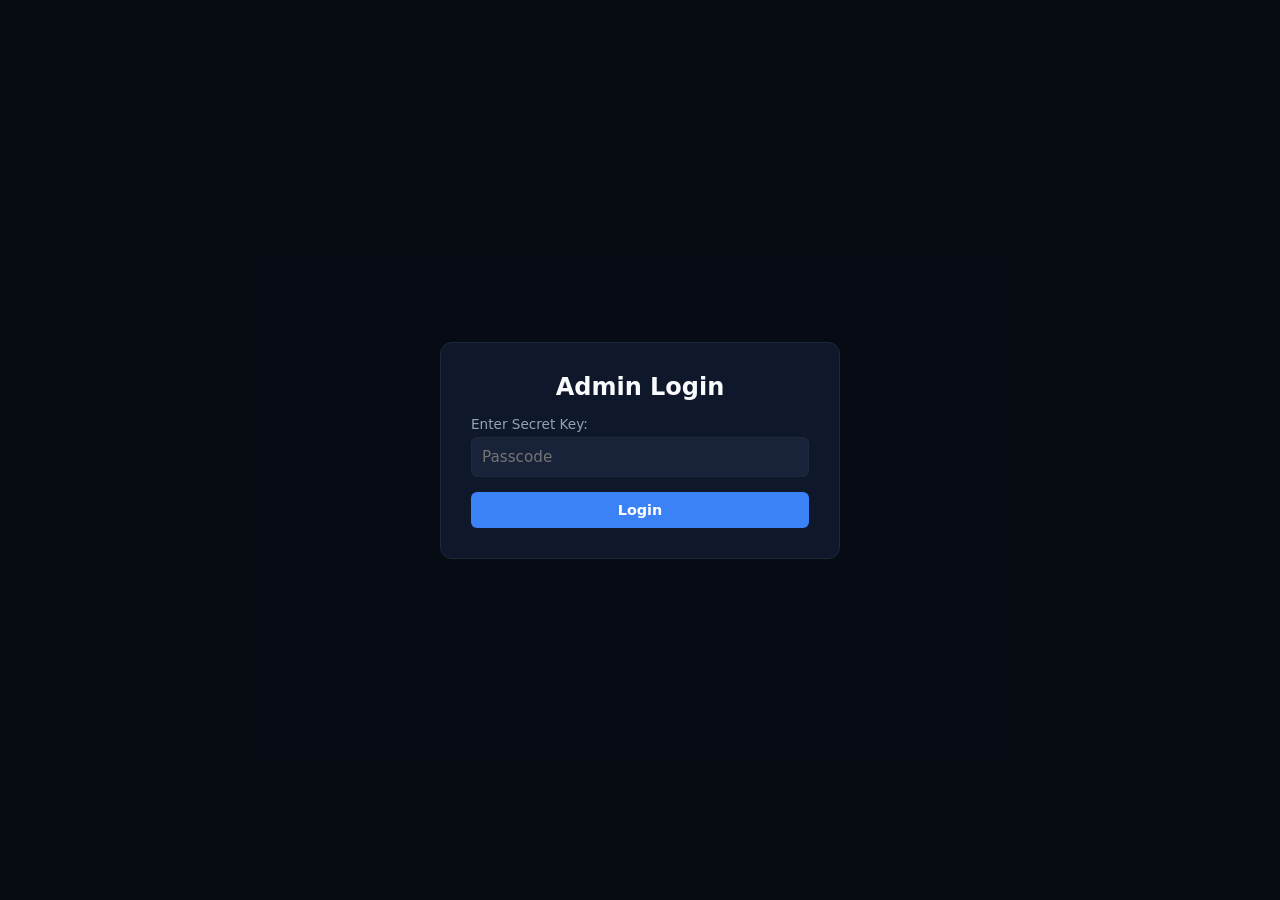
<file: admin.html>
<!DOCTYPE html>
<html lang="en">
<head>
  <meta charset="UTF-8">
  <meta name="viewport" content="width=device-width, initial-scale=1.0">
  <title>Admin Dashboard - Manage Accounts</title>
  <style>
    :root {
      --bg: #080c14;
      --card-bg: #0f172a;
      --border: #1e293b;
      --text: #f8fafc;
      --muted: #94a3b8;
      --primary: #3b82f6;
      --danger: #ef4444;
      --success: #22c55e;
    }

    * { box-sizing: border-box; margin: 0; padding: 0; font-family: system-ui, -apple-system, sans-serif; }
    body { background-color: var(--bg); color: var(--text); padding: 20px; min-height: 100vh; }

    .container { max-width: 900px; margin: 0 auto; }
    header { display: flex; justify-content: space-between; align-items: center; margin-bottom: 30px; padding-bottom: 15px; border-bottom: 1px solid var(--border); }
    
    #loginOverlay {
      position: fixed; top: 0; left: 0; width: 100%; height: 100%;
      background: rgba(8, 12, 20, 0.95); display: flex; align-items: center; justify-content: center; z-index: 1000;
    }
    .login-box { background: var(--card-bg); padding: 30px; border-radius: 12px; border: 1px solid var(--border); width: 100%; max-width: 400px; text-align: center; }
    
    .form-group { margin-bottom: 15px; text-align: left; }
    label { display: block; font-size: 0.85rem; color: var(--muted); margin-bottom: 5px; }
    input, textarea { width: 100%; padding: 10px; background: #182238; border: 1px solid var(--border); border-radius: 6px; color: var(--text); font-size: 0.95rem; }
    input:focus, textarea:focus { outline: 1px solid var(--primary); }

    button { padding: 10px 18px; border: none; border-radius: 6px; cursor: pointer; font-weight: 600; font-size: 0.9rem; transition: 0.2s; }
    .btn-primary { background: var(--primary); color: #fff; }
    .btn-primary:hover { opacity: 0.9; }
    .btn-danger { background: var(--danger); color: #fff; }
    .btn-secondary { background: #334155; color: #fff; }
    
    .card-grid { display: grid; grid-template-columns: repeat(auto-fill, minmax(280px, 1fr)); gap: 20px; margin-top: 20px; }
    .account-card { background: var(--card-bg); border: 1px solid var(--border); border-radius: 10px; overflow: hidden; display: flex; flex-direction: column; }
    .card-img { width: 100%; height: 160px; object-fit: cover; background: #1e293b; }
    .card-content { padding: 15px; flex-grow: 1; display: flex; flex-direction: column; justify-content: space-between; }
    .badge { display: inline-block; background: #eab308; color: #000; font-size: 0.7rem; font-weight: 700; padding: 2px 6px; border-radius: 4px; margin-bottom: 8px; text-transform: uppercase; }
    .card-actions { display: flex; gap: 8px; margin-top: 15px; }

    .form-card { background: var(--card-bg); border: 1px solid var(--border); border-radius: 10px; padding: 20px; margin-bottom: 30px; }
    .help-text { font-size: 0.75rem; color: var(--muted); margin-top: 3px; }
    .hidden { display: none !important; }
  </style>
</head>
<body>

  <!-- LOGIN MODAL -->
  <div id="loginOverlay">
    <div class="login-box">
      <h2 style="margin-bottom: 15px;">Admin Login</h2>
      <div class="form-group">
        <label>Enter Secret Key:</label>
        <input type="password" id="secretInput" placeholder="Passcode">
      </div>
      <button class="btn-primary" style="width: 100%;" onclick="login()">Login</button>
    </div>
  </div>

  <!-- DASHBOARD CONTENT -->
  <div class="container hidden" id="dashboard">
    <header>
      <h1>Account Cards Manager</h1>
      <button class="btn-secondary" onclick="logout()">Logout</button>
    </header>

    <!-- CREATE / EDIT FORM -->
    <div class="form-card">
      <h3 id="formTitle">Add New Account Card</h3>
      <input type="hidden" id="cardId">
      
      <div style="display: grid; grid-template-columns: 1fr 1fr; gap: 15px; margin-top: 15px;">
        <div class="form-group">
          <label>Account Title / Name</label>
          <input type="text" id="title" placeholder="e.g. Brezplug">
        </div>
        <div class="form-group">
          <label>Subtext / Stats</label>
          <input type="text" id="subtext" placeholder="e.g. 375.5k Subscribers • 20 Yrs Old • Denmark">
        </div>
        <div class="form-group">
          <label>Listing Price ($)</label>
          <input type="text" id="price" placeholder="e.g. $21,900">
        </div>
        <div class="form-group">
          <label>Badge Tag (Optional)</label>
          <input type="text" id="badge" placeholder="e.g. HIGH REVENUE">
        </div>
      </div>
      
      <!-- MULTIPLE SLIDESHOW IMAGES -->
      <div class="form-group">
        <label>Slideshow Image URLs (Separated by Commas)</label>
        <textarea id="imageUrl" rows="3" placeholder="https://site.com/img1.png, https://site.com/img2.png, https://site.com/img3.png"></textarea>
        <p class="help-text">Tip: Add multiple image links separated by commas to display a gallery/slideshow for this account.</p>
      </div>

      <div style="display: flex; gap: 10px; margin-top: 10px;">
        <button class="btn-primary" onclick="saveCard()">Save Account</button>
        <button class="btn-secondary hidden" id="cancelBtn" onclick="resetForm()">Cancel</button>
      </div>
    </div>

    <!-- CURRENT ACCOUNTS LIST -->
    <h2>Active Account Listings</h2>
    <div class="card-grid" id="accountsList"></div>
  </div>

  <script>
    const BACKEND_URL = "https://handlehub-backend.onrender.com";
    let adminSecret = sessionStorage.getItem("adminSecret") || "";

    if (adminSecret) {
      showDashboard();
    }

    function login() {
      const input = document.getElementById("secretInput").value;
      if (!input) return alert("Please enter your admin secret passcode.");
      adminSecret = input;
      sessionStorage.setItem("adminSecret", adminSecret);
      showDashboard();
    }

    function logout() {
      sessionStorage.removeItem("adminSecret");
      location.reload();
    }

    function showDashboard() {
      document.getElementById("loginOverlay").classList.add("hidden");
      document.getElementById("dashboard").classList.remove("hidden");
      fetchCards();
    }

    async function fetchCards() {
      try {
        const res = await fetch(`${BACKEND_URL}/api/products`);
        const data = await res.json();
        
        const container = document.getElementById("accountsList");
        if (!data.success || !data.products.length) {
          container.innerHTML = "<p style='color: var(--muted); grid-column: 1/-1;'>No accounts added yet.</p>";
          return;
        }

        container.innerHTML = data.products.map(card => {
          // Get first image for preview
          const images = (card.image_url || '').split(',').map(url => url.trim());
          const previewImg = images[0] || 'https://via.placeholder.com/300x160';
          const imgCount = images.filter(Boolean).length;

          return `
            <div class="account-card">
              <img src="${previewImg}" class="card-img" alt="preview">
              <div class="card-content">
                <div>
                  ${card.badge ? `<span class="badge">${card.badge}</span>` : ''}
                  <h4>${card.title}</h4>
                  <p style="color: var(--muted); font-size: 0.85rem; margin: 5px 0;">${card.subtext}</p>
                  <p style="color: var(--success); font-weight: bold; margin-top: 5px;">${card.price}</p>
                  <p style="color: var(--muted); font-size: 0.75rem; margin-top: 4px;">🖼️ ${imgCount} Slideshow Image(s)</p>
                </div>
                <div class="card-actions">
                  <button class="btn-secondary" style="flex:1;" onclick='editCard(${JSON.stringify(card)})'>Edit</button>
                  <button class="btn-danger" style="flex:1;" onclick="deleteCard(${card.id})">Delete</button>
                </div>
              </div>
            </div>
          `;
        }).join('');
      } catch (err) {
        alert("Error loading accounts from backend.");
      }
    }

    async function saveCard() {
      const payload = {
        id: document.getElementById("cardId").value || null,
        title: document.getElementById("title").value,
        subtext: document.getElementById("subtext").value,
        price: document.getElementById("price").value,
        badge: document.getElementById("badge").value,
        image_url: document.getElementById("imageUrl").value
      };

      if (!payload.title || !payload.price) {
        return alert("Title and Price are required.");
      }

      const res = await fetch(`${BACKEND_URL}/api/admin/products`, {
        method: "POST",
        headers: {
          "Content-Type": "application/json",
          "x-admin-secret": adminSecret
        },
        body: JSON.stringify(payload)
      });

      const data = await res.json();
      if (data.success) {
        alert("Saved successfully!");
        resetForm();
        fetchCards();
      } else {
        alert("Error: " + data.message);
      }
    }

    function editCard(card) {
      document.getElementById("formTitle").innerText = "Edit Account Card";
      document.getElementById("cardId").value = card.id;
      document.getElementById("title").value = card.title;
      document.getElementById("subtext").value = card.subtext;
      document.getElementById("price").value = card.price;
      document.getElementById("badge").value = card.badge || "";
      document.getElementById("imageUrl").value = card.image_url || "";
      document.getElementById("cancelBtn").classList.remove("hidden");
      window.scrollTo({ top: 0, behavior: 'smooth' });
    }

    function resetForm() {
      document.getElementById("formTitle").innerText = "Add New Account Card";
      document.getElementById("cardId").value = "";
      document.getElementById("title").value = "";
      document.getElementById("subtext").value = "";
      document.getElementById("price").value = "";
      document.getElementById("badge").value = "";
      document.getElementById("imageUrl").value = "";
      document.getElementById("cancelBtn").classList.add("hidden");
    }

    async function deleteCard(id) {
      if (!confirm("Are you sure you want to delete this account card?")) return;

      const res = await fetch(`${BACKEND_URL}/api/admin/products/${id}`, {
        method: "DELETE",
        headers: {
          "x-admin-secret": adminSecret
        }
      });

      const data = await res.json();
      if (data.success) {
        fetchCards();
      } else {
        alert("Error deleting: " + data.message);
      }
    }
  </script>
</body>
</html>
</file>
